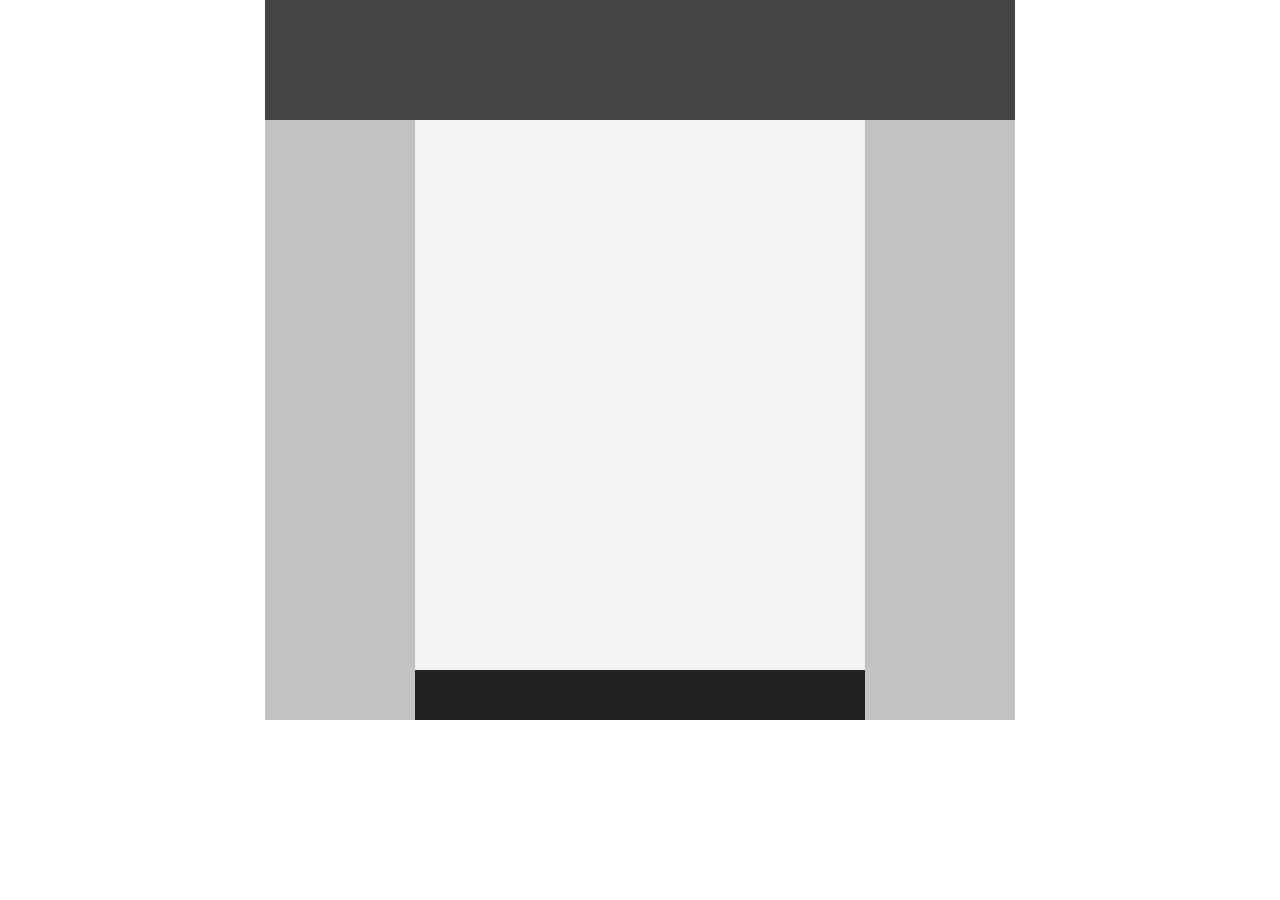
<file: first/index.html>
<!-- Put your HTML HERE, make sure to connect your style.css sheet -->
<!DOCTYPE html>
<html>
  <head>
    <meta charset="utf-8">
    <title>First HTML Layout</title>
    <link rel="stylesheet" href="style.css">
  </head>
  <body>


    <div class="container">
      <header>
      </header>
      <div class="left">

      </div>

      <div class="middle">
        <div class="content">

        </div>

        <div class="bot">

        </div>
      </div>

      <div class="right">

      </div>

    </div>


  </body>
</html>
</file>
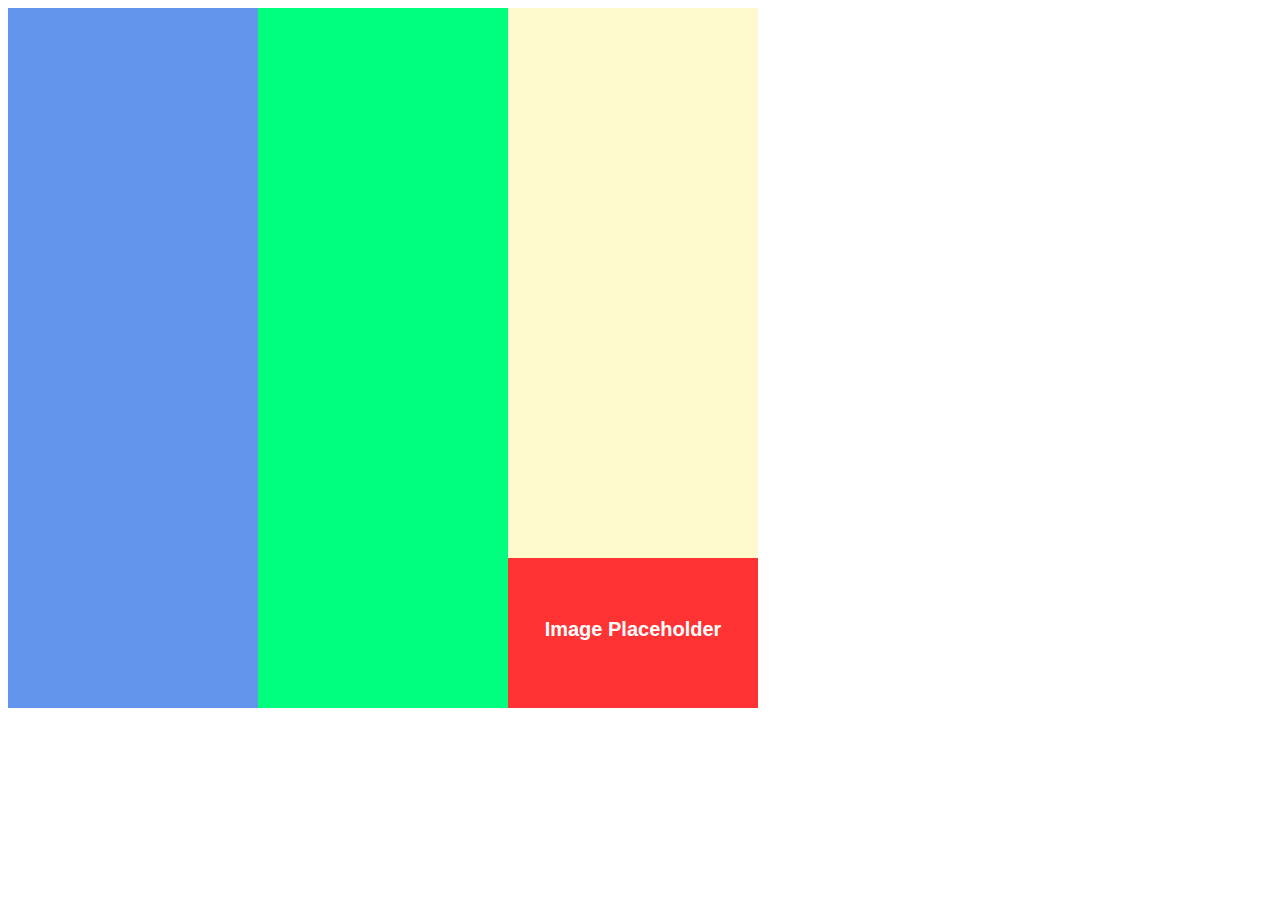
<file: second/index.html>
<!DOCTYPE html>
<html>
  <head>
    <meta charset="utf-8">
    <title>Second Layout Assignment</title>
    <link rel="stylesheet" href="style.css">
  </head>
  <body>
    <div class="blue long">
    </div>

    <div class="green long">
    </div>

    <div class="yellow long">
      <div class="red">
        Image Placeholder
      </div>
    </div>

  </body>
</html>
</file>
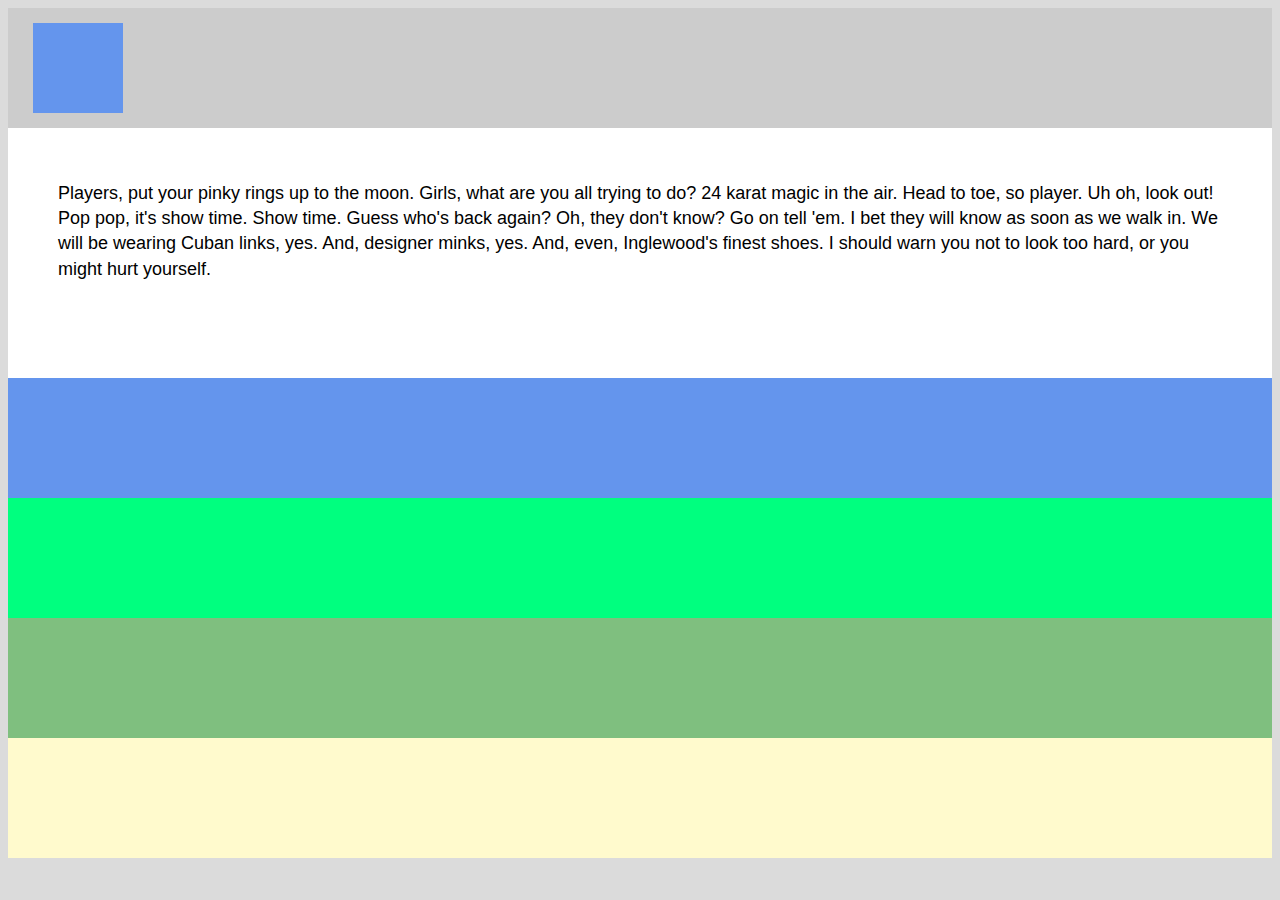
<file: third/index.html>
<!DOCTYPE html>
<html>
  <head>
    <meta charset="utf-8">
    <title>Third Layout</title>
    <link rel="stylesheet" href="style.css">
  </head>
  <body>
    <div class="container">
      <div class="top">
        <div class="smallbox">
        </div>
      </div>

      <div class="content">
        <p>Players, put your pinky rings up to the moon. Girls, what are you all trying to do? 24 karat magic in the air. Head to toe, so player. Uh oh, look out! Pop pop, it's show time. Show time. Guess who's back again? Oh, they don't know? Go on tell 'em. I bet they will know as soon as we walk in. We will be wearing Cuban links, yes. And, designer minks, yes. And, even, Inglewood's finest shoes. I should warn you not to look too hard, or you might hurt yourself. </p>

      </div>

      <div class="third blue">

      </div>

      <div class="four green">

      </div>

      <div class="five other">

      </div>

      <div class="six yellow">

      </div>


    </div>

  </body>
</html>
</file>
<file: first/style.css>
* {
  margin:0;
  vertical-align: top;
  box-sizing: border-box;
  padding:0;
  border:0;
  }

  .container {
  margin:0px;
  width:750px;
  margin:0px auto;
}
header {
  background-color: #444;
  margin:0px;
  padding:60px;
}
.left, .right
  {
    background-color:#c2c2c2;
    float:left;
    height:600px;
    width:20%;
  }

.middle {margin:0px;float:left;width:60%;display:inline-block;background-color: black;}

.content {
  display:inline-block;
  background: #f3f3f3;
  width:100%;
  height:550px;
  padding:0px;
}

.bot {background-color: #222;height:100%;margin:0px;height:50px;}

.right
</file>
<file: second/style.css>
div {
  float:left;
  width:100px;
  box-sizing: border-box;
  width:250px;
  font-family: 'helvetica', 'sans-serif';
}

.long {
  height:700px;

}

.blue {
  background-color: #6495ed;

}

.green {
  background-color:#00ff7f
}

.yellow {
  background-color: #fffacd;
  height:550px;

}

.red {

  background-color:#ff3333;
  width:100%;
  vertical-align: bottom;
  margin-top:550px;
  height:150px;
  color:white;
  text-align: center;
  padding-top:60px;
  font-weight:bold;
  font-size:1.25em;

}
</file>
<file: third/style.css>
html {
  background-color:#dbdbdb;

  }

div {
  height:120px;
  box-sizing: border-box;
  margin:0;
  font-family: 'helvetica', 'sans-serif';
  font-weight:200;

}
.smallbox {
  background-color:#6495ed;
  width:90px;
  height:90px;
  margin:15px 25px;
  display:inline-block;
}
.top {background-color:#ccc;}
.content {background-color:white;height:250px;padding:35px 50px;line-height:1.4;font-size:18px;}

.blue {
  background-color: #6495ed;

}

.green {
  background-color:#00ff7f
}

.other {
  background-color:#7fbf7f;
}

.yellow {
  background-color: #fffacd;

}
</file>
